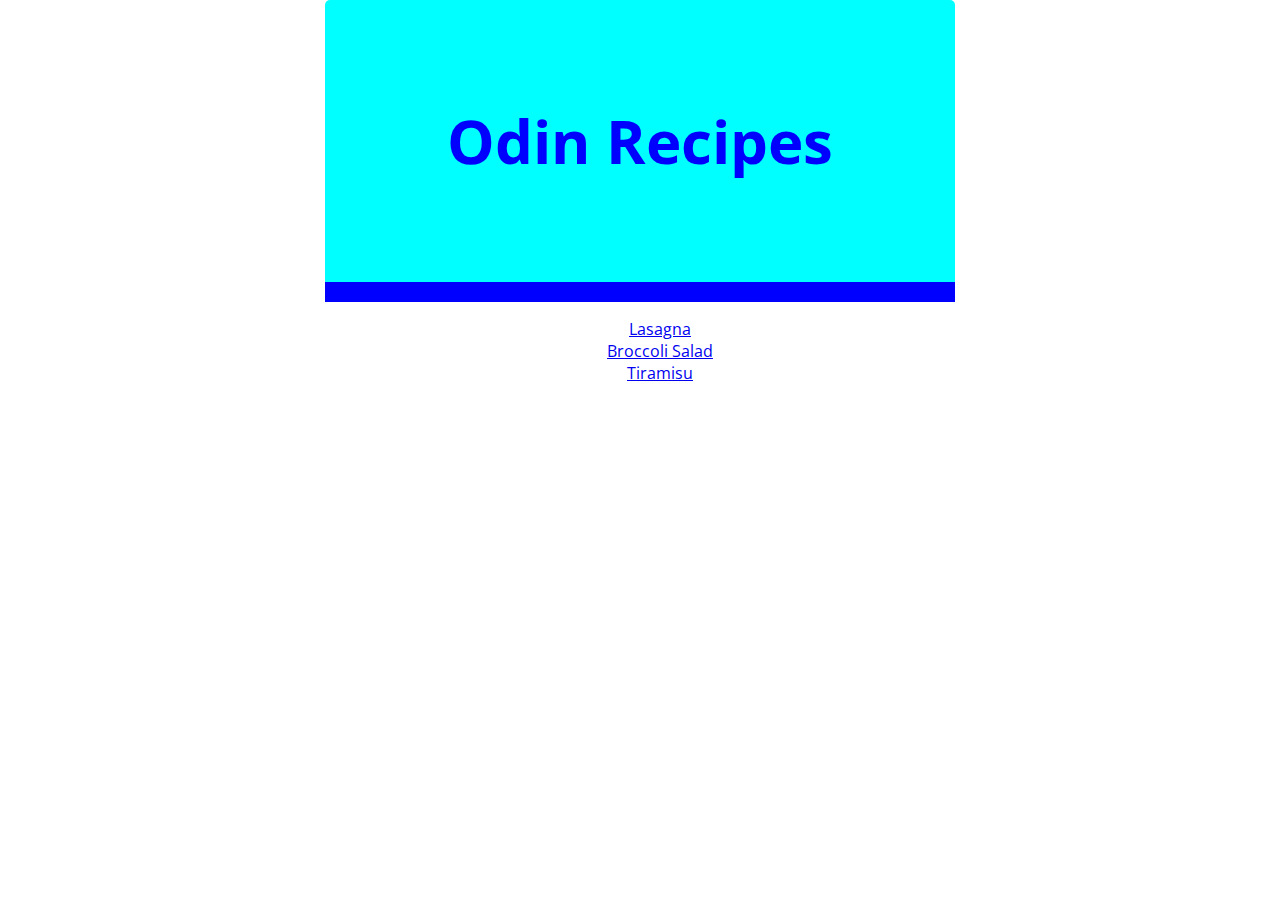
<file: index.html>
<!DOCTYPE html>
<html lang="en">

<head>
    <meta charset="UTF-8">
    <meta http-equiv="X-UA-Compatible" content="IE=edge">
    <meta name="viewport" content="width=device-width, initial-scale=1.0">
    <title>Recipes</title>
    <link rel="stylesheet" href="styles.css">
    <link rel="preconnect" href="https://fonts.googleapis.com">
    <link rel="preconnect" href="https://fonts.gstatic.com" crossorigin>
    <link
        href="https://fonts.googleapis.com/css2?family=Open+Sans:ital,wght@0,300;0,400;0,700;1,300;1,400;1,700&display=swap"
        rel="stylesheet">
</head>

<body>
    <h1>Odin Recipes</h1>
    <ul class="all-recipes">
        <li><a href="./recipes/lasagna.html">Lasagna</a></li>
        <li><a href="./recipes/broccoli-salad.html">Broccoli Salad</a></li>
        <li><a href="./recipes/tiramisu.html">Tiramisu</a></li>
    </ul>
</body>
</file>
<file: styles.css>
body {
    font-family: "Open Sans", sans-serif;
    max-width: 70ch;
    margin: 0 auto;
}

h1 {
    background-color: aqua;
    margin: 0 0 10px;
    padding: 100px;
    text-align: center;
    font-size: 60px;
    color: blue;
    border-bottom: solid blue 20px;
    border-top-left-radius: 5px;
    border-top-right-radius: 5px;
}

.recipe {
    background-color: orange;
    color: brown;
    border-bottom: solid brown 20px;
}

ul {
    list-style: none;
    text-align: center;
}

img {
    display: block;
    margin-left: auto;
    margin-right: auto;
}

h2 {
    background-color: orange;
    color: brown;
    padding: 10px;
    text-align: center;
}

h2:last-of-type {
    border-bottom-left-radius: 5px;
    border-bottom-right-radius: 5px;
}
</file>
